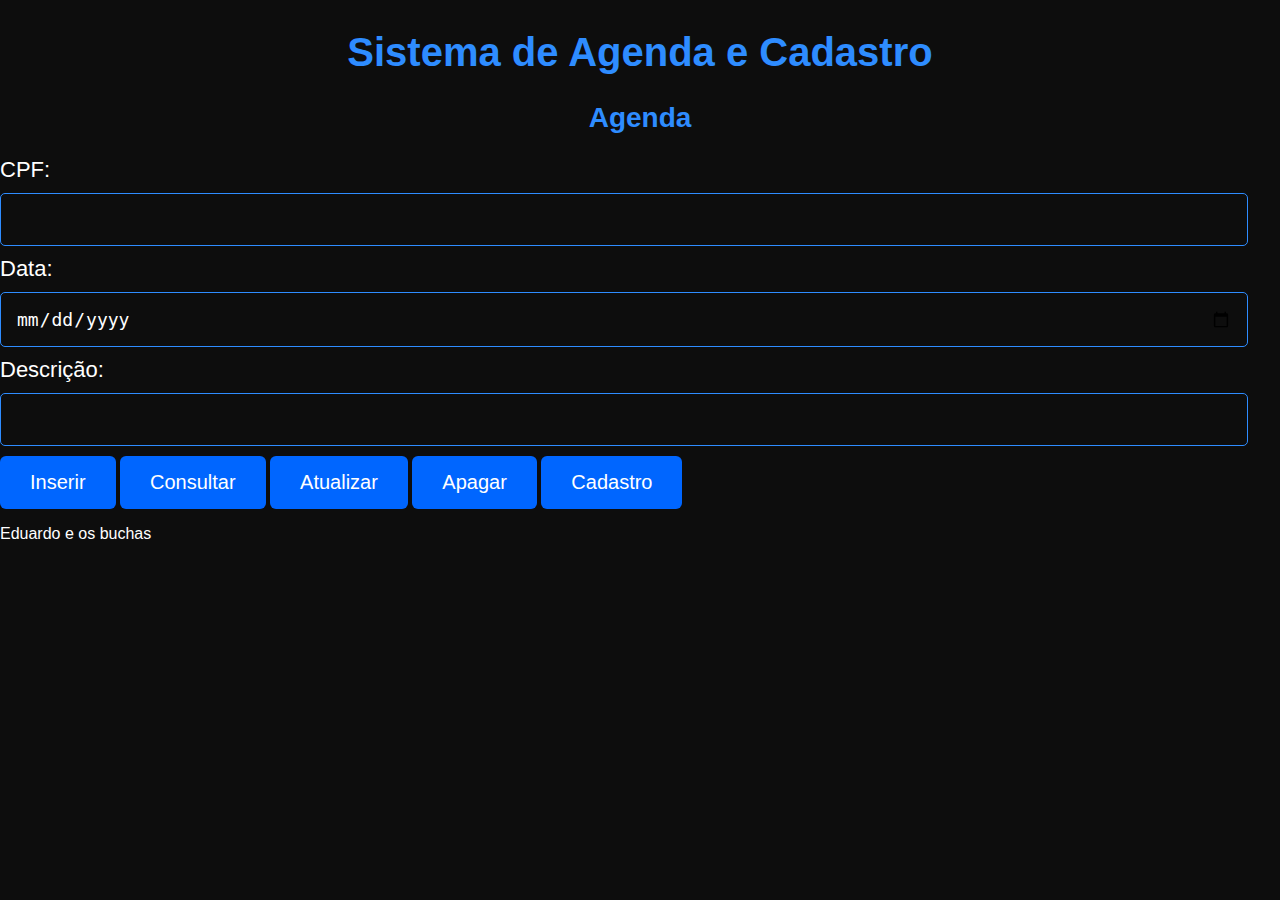
<file: agedaaaa/index.html>
<!DOCTYPE html>
<html lang="pt-br">
<head>
    <meta charset="UTF-8">
    <meta name="viewport" content="width=device-width, initial-scale=1.0">
    <link rel="stylesheet" href="style.css">
    <title>Sistema de Agenda</title>

    <style>
    
        #login {
            display: none;
        }
    </style>
</head>

<header>
  <div class="titulo">
    <h1>Sistema de Agenda e Cadastro</h1>
  </div>
</header>

<body>  
<main>

  
  <div class="cadastrar" id="agenda">
      <h2>Agenda</h2>

      <label for="cpfAgenda">CPF:</label>
      <input type="text" id="cpfAgenda">

      <label for="dataAgenda">Data:</label>
      <input type="date" id="dataAgenda">

      <label for="descricaoAgenda">Descrição:</label>
      <input type="text" id="descricaoAgenda">

      <button onclick="inserirAgenda()">Inserir</button>
      <button onclick="consultarAgenda()">Consultar</button>
      <button onclick="atualizarAgenda()">Atualizar</button>
      <button onclick="apagarAgenda()">Apagar</button>
      <button onclick="mostrarCadastro()"> Cadastro</button>

      <p id="resposta_agenda"></p>
  </div>


  <div class="cadastrar" id="login">
    <h2>Cadastro de Pessoa</h2>

    <label for="cpf">CPF:</label>
    <input type="text" id="cpf">

    <label for="nome">Nome:</label>
    <input type="text" id="nome">

    <label for="contato">Contato:</label>
    <input type="text" id="contato">

    <label for="senha">Senha:</label>
    <input type="text" id="senha">
    
    <button onclick="inserirPessoa()">Inserir</button>
    <button onclick="consultarPessoa()">Consultar</button>
    <button onclick="atualizarPessoa()">Atualizar</button>
    <button onclick="apagarPessoa()">Apagar</button>
    <button onclick="voltarAgenda()">Agenda</button>

    <p id="resposta_castastro"></p>
  </div>

</main>

<script>



        function inserirPessoa(){
            var cpf = document.getElementById("cpf").value;
            var nome = document.getElementById("nome").value;
            var contato = document.getElementById("contato").value;
            var senha = document.getElementById("senha").value;
            var requisicao = new XMLHttpRequest();
            requisicao.open("GET", "controllerpessoa.php?cpf="+cpf+"&nome="+nome+"&contato="+contato+"&senha="+senha+"&acao=inserir");
            requisicao.send();

            requisicao.onload = function(){
             document.getElementById("resposta_castastro").innerHTML= this.responseText;
            }
        }

        function consultarPessoa(){
            var requisicao = new XMLHttpRequest();
            requisicao.open("POST", "controllerPessoa.php?acao=consultar");
            requisicao.send();

            requisicao.onload = function(){
                var organizacao=JSON.parse(this.responseText);
                var resultado = "";
                for(var i=0; i<organizacao.length; i++){
                    resultado = resultado+ "CPF: "+organizacao[i].cpf+
                    "<br>Nome: "+organizacao[i].nome+
                    "<br>Contato: "+organizacao[i].contato+
                    "<br>Senha: "+organizacao[i].senha+"<br><br>";
                }
                document.getElementById("resposta_castastro").innerHTML = resultado;
            }
        }

        function apagarPessoa(){
            var cpf = document.getElementById("cpf").value;
            var requisicao = new XMLHttpRequest();
            requisicao.open("GET", "controllerpessoa.php?cpf="+cpf+"&acao=apagar");
            requisicao.send();

            requisicao.onload = function(){
             document.getElementById("resposta_castastro").innerHTML= this.responseText;
            }
        }

        function atualizarPessoa(){
            var cpf = document.getElementById("cpf").value;
            var nome = document.getElementById("nome").value;
            var contato = document.getElementById("contato").value;
            var senha = document.getElementById("senha").value;
            var requisicao = new XMLHttpRequest();
            requisicao.open("GET", "controllerpessoa.php?cpf="+cpf+"&nome="+nome+"&contato="+contato+"&senha="+senha+"&acao=atualizar");
            requisicao.send();

            requisicao.onload = function(){
             document.getElementById("resposta_castastro").innerHTML= this.responseText;
            }
        }

    

        function inserirAgenda() {
            var cpf = document.getElementById("cpfAgenda").value;
            var data = document.getElementById("dataAgenda").value;
            var descricao = document.getElementById("descricaoAgenda").value;

            var requisicao = new XMLHttpRequest();
            requisicao.open("GET", "controllerAgenda.php?cpf="+cpf+"&data="+data+"&descricao="+descricao+"&acao=inserir");
            requisicao.send();

            requisicao.onload = function () {
                document.getElementById("resposta_agenda").innerHTML = this.responseText;
            };
        }

        function consultarAgenda() {
            var cpf = document.getElementById("cpfAgenda").value;
            var requisicao = new XMLHttpRequest();
            requisicao.open("GET", "controllerAgenda.php?cpf="+cpf+"&acao=consultar");
            requisicao.send();

            requisicao.onload = function () {
                var organizacao = JSON.parse(this.responseText);
                var resultado = "";
                for (var i = 0; i < organizacao.length; i++) {
                    resultado +=
                        "CPF: " + organizacao[i].cpf +
                        "<br>Data: " + organizacao[i].data +
                        "<br>Descrição: " + organizacao[i].descricao + "<br><br>";
                }
                document.getElementById("resposta_agenda").innerHTML = resultado;
            };
        }

        function atualizarAgenda() {
            var cpf = document.getElementById("cpfAgenda").value;
            var data = document.getElementById("dataAgenda").value;
            var descricao = document.getElementById("descricaoAgenda").value;

            var requisicao = new XMLHttpRequest();
            requisicao.open("GET", "controllerAgenda.php?cpf="+cpf+"&data="+data+"&descricao="+descricao+"&acao=atualizar");
            requisicao.send();

            requisicao.onload = function () {
                document.getElementById("resposta_agenda").innerHTML = this.responseText;
            };
        }

        function apagarAgenda() {
            var cpf = document.getElementById("cpfAgenda").value;

            var requisicao = new XMLHttpRequest();
            requisicao.open("GET", "controllerAgenda.php?cpf="+cpf+"&acao=apagar");
            requisicao.send();

            requisicao.onload = function () {
                document.getElementById("resposta_agenda").innerHTML = this.responseText;
            };
        }

       

        function mostrarCadastro(){
            document.getElementById("agenda").style.display = "none";
            document.getElementById("login").style.display = "block";
        }

        function voltarAgenda(){
            document.getElementById("agenda").style.display = "block";
            document.getElementById("login").style.display = "none";
        }

</script>

</body>

<footer>
    <p>Eduardo e os buchas</p>
</footer>

</html>
</file>
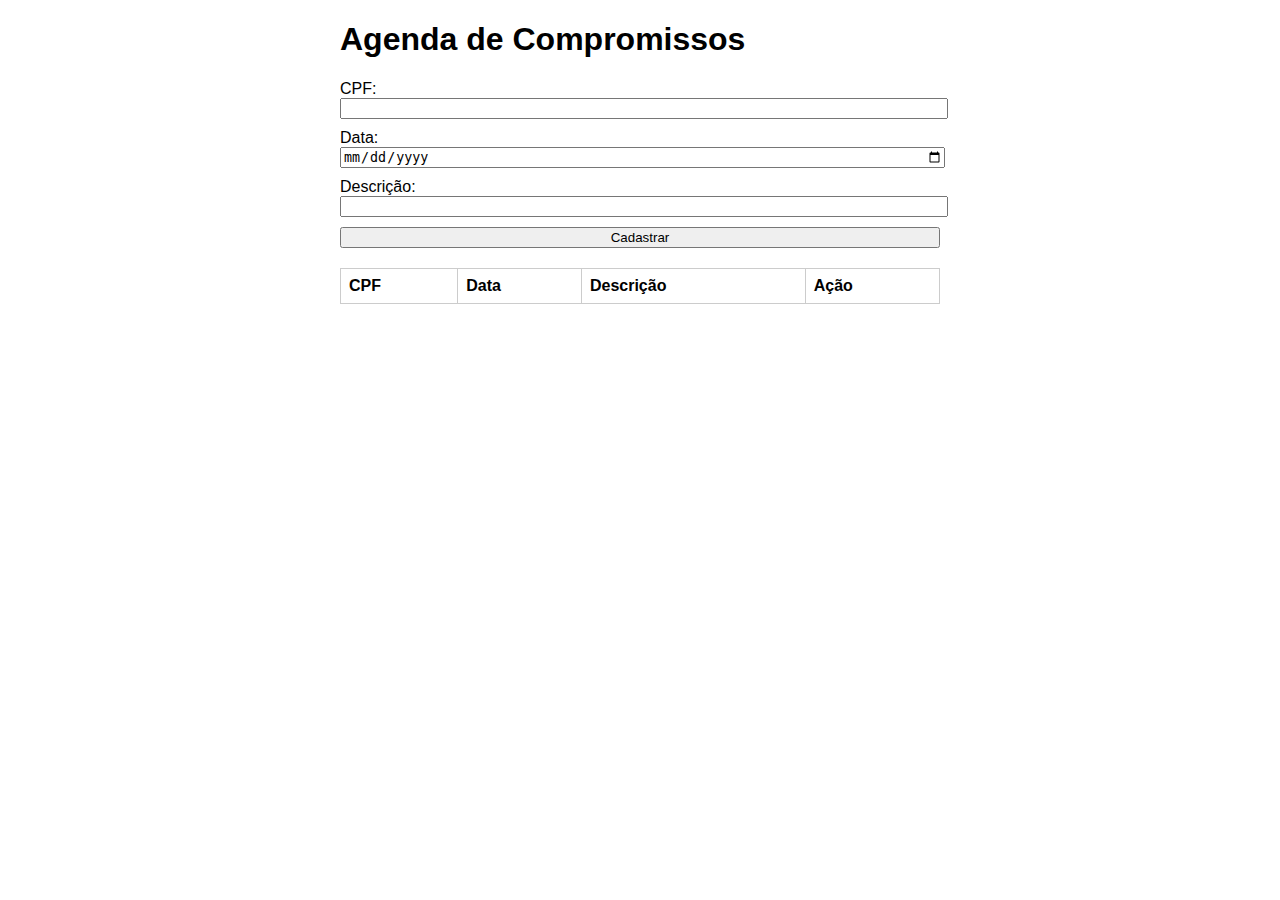
<file: Trabalho agenda/index.html>
<!DOCTYPE html>
<html lang="pt-BR">
<head>
  <meta charset="UTF-8">
  <title>Agenda - SISTEMAPESSOA2</title>
  <style>
    body { font-family: Arial; max-width: 600px; margin: 20px auto; }
    label, input, button { display: block; margin-bottom: 10px; width: 100%; }
    table { width: 100%; border-collapse: collapse; margin-top: 20px; }
    th, td { border: 1px solid #ccc; padding: 8px; text-align: left; }
    #mensagem { margin-top: 10px; font-weight: bold; }
    .btn-excluir { color: red; cursor: pointer; }
  </style>
</head>
<body>

  <h1>Agenda de Compromissos</h1>

  <form id="formAgenda">
    <label>CPF:
      <input type="text" id="cpf" required />
    </label>
    <label>Data:
      <input type="date" id="data" required />
    </label>
    <label>Descrição:
      <input type="text" id="descricao" required />
    </label>
    <button type="submit">Cadastrar</button>
  </form>

  <div id="mensagem"></div>

  <table>
    <thead>
      <tr>
        <th>CPF</th>
        <th>Data</th>
        <th>Descrição</th>
        <th>Ação</th>
      </tr>
    </thead>
    <tbody id="listaCompromissos">
      <!-- Compromissos aqui -->
    </tbody>
  </table>

  <script>
    const form = document.getElementById('formAgenda');
    const mensagem = document.getElementById('mensagem');
    const lista = document.getElementById('listaCompromissos');

    function mostrarMensagem(msg, sucesso = true) {
      mensagem.textContent = msg;
      mensagem.style.color = sucesso ? 'green' : 'red';
    }

    function carregarCompromissos() {
      fetch('controllerAgenda.php?acao=consultar')
        .then(res => res.json())
        .then(data => {
          lista.innerHTML = '';
          if (!data.length) {
            lista.innerHTML = '<tr><td colspan="4">Nenhum compromisso encontrado</td></tr>';
            return;
          }
          data.forEach(item => {
            const tr = document.createElement('tr');
            tr.innerHTML = `
              <td>${item.cpf}</td>
              <td>${item.data}</td>
              <td>${item.descricao}</td>
              <td><span class="btn-excluir" onclick="excluirCompromisso('${item.cpf}', '${item.data}')">Excluir</span></td>
            `;
            lista.appendChild(tr);
          });
        });
    }

    form.addEventListener('submit', e => {
      e.preventDefault();

      const dados = {
        cpf: form.cpf.value.trim(),
        data: form.data.value,
        descricao: form.descricao.value.trim()
      };

      fetch('controllerAgenda.php?acao=inserir', {
        method: 'POST',
        headers: { 'Content-Type': 'application/json' },
        body: JSON.stringify(dados)
      })
      .then(res => res.json())
      .then(resposta => {
        if (resposta.success) {
          mostrarMensagem(resposta.message);
          form.reset();
          carregarCompromissos();
        } else {
          mostrarMensagem(resposta.message, false);
        }
      });
    });

    function excluirCompromisso(cpf, data) {
      if (!confirm("Tem certeza que deseja excluir este compromisso?")) return;

      fetch('controllerAgenda.php?acao=excluir', {
        method: 'POST',
        headers: { 'Content-Type': 'application/json' },
        body: JSON.stringify({ cpf: cpf, data: data })
      })
      .then(res => res.json())
      .then(resposta => {
        if (resposta.success) {
          mostrarMensagem(resposta.message);
          carregarCompromissos();
        } else {
          mostrarMensagem(resposta.message, false);
        }
      });
    }

    // Inicial
    carregarCompromissos();
  </script>

</body>
</html>
</file>
<file: agedaaaa/style.css>
body {
    background-color: #0d0d0d;
    font-family: Arial, sans-serif;
    margin: 0;
    padding: 0;
    color: white;
}

h1 {
    text-align: center;
    margin-top: 30px;
    font-size: 40px;
    color: #2e8cff;
}

h2 {
    text-align: center;
    margin-top: 10px;
    font-size: 28px;
    color: #2e8cff;
}

form {
    width: 90%;
    max-width: 1500px;
    margin: 20px auto;
    text-align: center;
}

label {
    font-size: 22px;
}

input {
    width: 95%;
    padding: 15px;
    margin: 10px auto;
    border-radius: 5px;
    border: 1px solid #2e8cff;
    background-color: transparent;
    color: white;
    font-size: 18px;
}

input:focus {
    outline: none;
    border-color: #69aaff;
    box-shadow: 0 0 8px #69aaff;
}

.buttons {
    margin-top: 30px;
    display: flex;
    justify-content: center;
    gap: 25px;
    flex-wrap: wrap;
}

button {
    padding: 15px 30px;
    font-size: 20px;
    background-color: #0066ff;
    color: white;
    border: none;
    border-radius: 6px;
    cursor: pointer;
    transition: 0.3s;
}

button:hover {
    background-color: #0051cc;
}

button:active {
    transform: scale(0.95);
}
</file>
